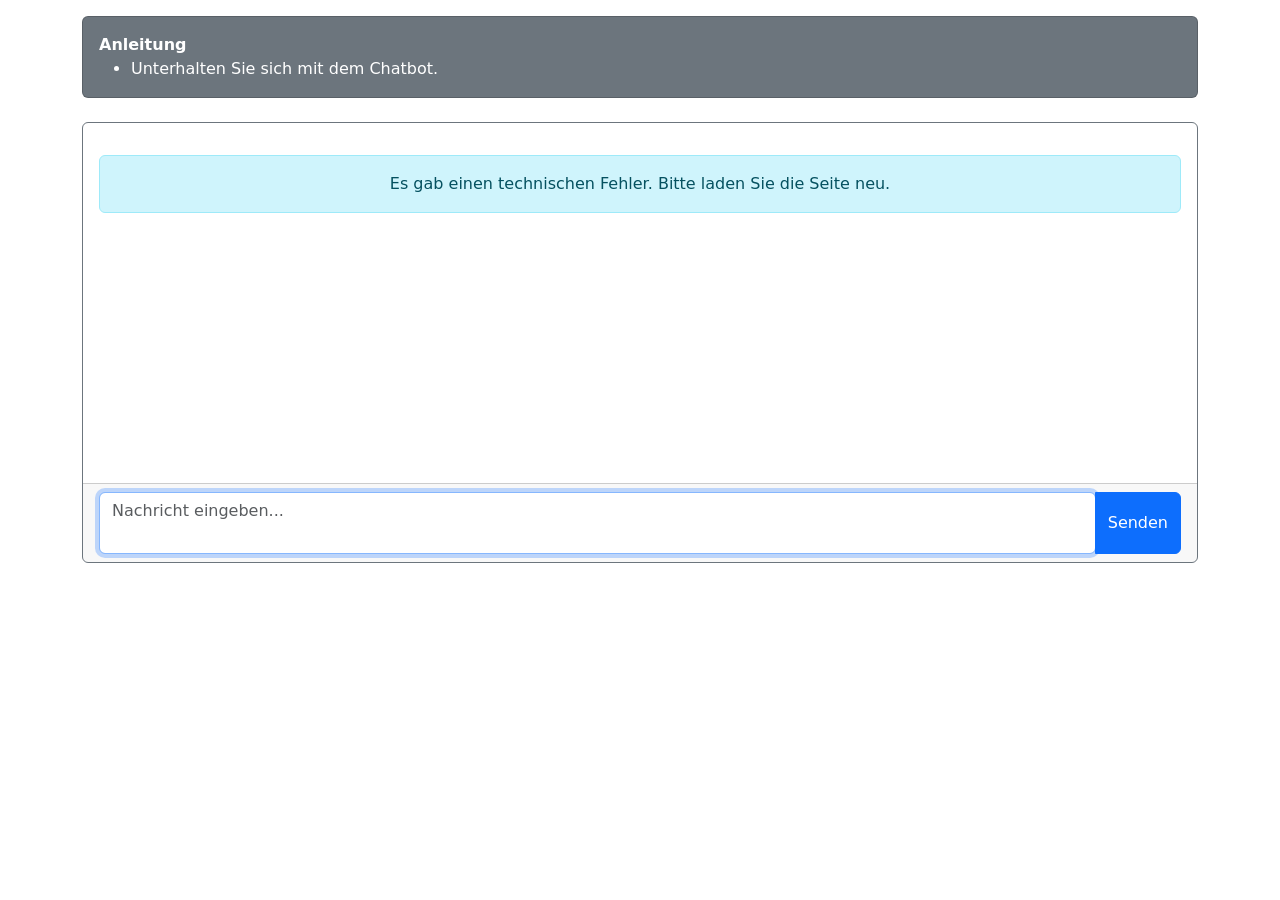
<file: standalone/index.html>
<!DOCTYPE html>
<html lang="de">
<head>
    <meta charset="UTF-8">
    <meta name="viewport" content="width=device-width, initial-scale=1.0">
    <title>Chat</title>
    <link href="https://cdn.jsdelivr.net/npm/bootstrap@5.3.0/dist/css/bootstrap.min.css" rel="stylesheet">
    <link rel="stylesheet" href="chat.css?v=3">
</head>
<body>
    <div class="container mt-3">

        <!-- Information card -->
        <div id="info" class="card text-white bg-secondary mb-4">
            <div class="card-body">
                <b>Anleitung</b>
                <ul class="mb-0">
                    <li>Unterhalten Sie sich mit dem Chatbot.</li>
                </ul>
            </div>
        </div>

        <!-- Chat window -->
        <div id="chatWindow" class="card border-secondary h-100 d-flex flex-column">

            <!-- Chat Messages -->
            <div id="scrollingWindow" class="flex-grow-1">
                <div class="card-body">
                    <div id="chatMessages"></div>
                    <div
                        id="typingIndicator"
                        class="typing-indicator-row"
                        aria-live="polite"
                        aria-hidden="true"
                    >
                        <div class="message-wrapper assistant">
                            <div
                                class="message assistant typing-indicator-bubble"
                                role="status"
                            >
                                <span class="typing-bubble-dot"></span>
                                <span class="typing-bubble-dot"></span>
                                <span class="typing-bubble-dot"></span>
                            </div>
                        </div>
                    </div>
                </div>
            </div>

            <!-- Input Area -->
            <div class="card-footer">
                <div class="input-group">
                    <div class="flex-grow-1">
                        <textarea
                            class="form-control"
                            id="chatInput"
                            placeholder="Nachricht eingeben..."
                            rows="2"
                            style="resize: none;"
                            autofocus
                        ></textarea>
                    </div>
                    <button class="btn btn-primary" type="button" id="sendButton">Senden</button>
                </div>
            </div>

        </div>

    </div>

    <script src="https://cdn.jsdelivr.net/npm/jquery@3.7.0/dist/jquery.min.js"></script>
    <script src="chat.js?v=3"></script>
</body>
</html>
</file>
<file: standalone/chat.css>
#scrollingWindow {
    height: 40vh;
    overflow-y: auto;
}

.message-wrapper {
    display: flex;
    width: 100%;
    margin-bottom: 1rem;
}

.message-wrapper.assistant {
    justify-content: flex-start;
}

.message-wrapper.status {
    justify-content: center;
    text-align: center;
    width: 100%;
}

.message-wrapper.user {
    justify-content: flex-end;
}

.message {
    padding: 0.75rem;
    border-radius: 0.75rem;
    max-width: 80%;
}

.message.assistant {
    background-color: #e0e0e0;
}

.message.user {
    text-align: right;
    background-color: #d1e7dd;
}

.message.error {
    background-color: #f8d7da;
    color: #dc3545;
}

/* Typing bubble in the chat stream (avoids native textarea stacking bugs). */
.typing-indicator-row {
    display: none;
    margin-bottom: 0.5rem;
}

.typing-indicator-row.is-active {
    display: block;
}

.typing-indicator-bubble {
    display: inline-flex;
    align-items: flex-end;
    justify-content: center;
    gap: 0.5rem;
    min-width: 4.25rem;
    min-height: 2.5rem;
    padding: 0.65rem 1rem !important;
}

/* Dots: motion is driven by JS (requestAnimationFrame) so it works even when
   cached CSS blocks @keyframes. Keep only static layout here. */
.typing-bubble-dot {
    display: inline-block;
    flex-shrink: 0;
    width: 0.65rem;
    height: 0.65rem;
    border-radius: 50%;
    background-color: #343a40;
    vertical-align: middle;
}
</file>
